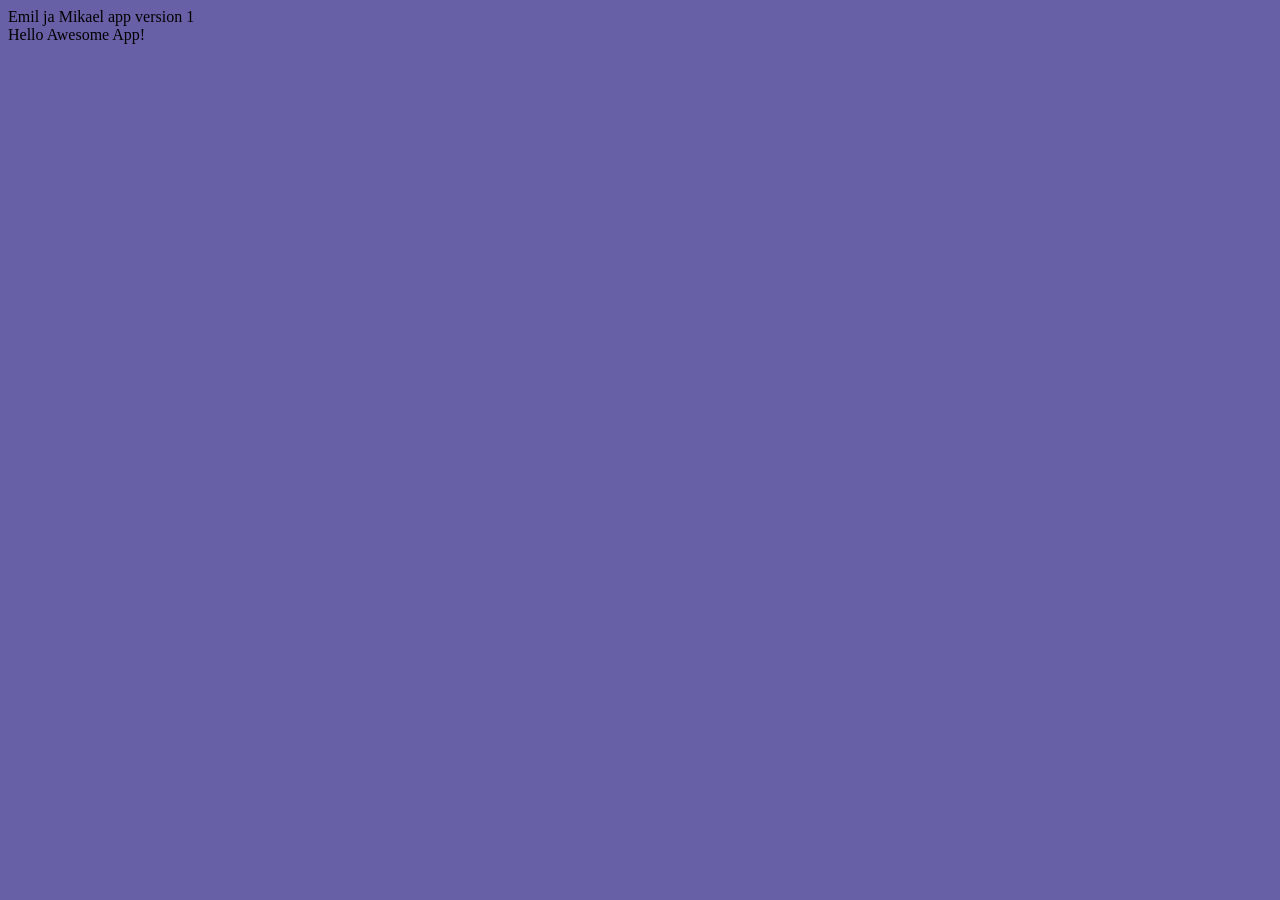
<file: index.html>
<!DOCTYPE html>
<html>
  <head>
    <meta charset="UTF-8"
    <title> Emil ja Mikael app version 1 </title>
    <link rel="stylesheet" type="text/css" href="./styles.css" />
  </head>
  <body>
    <div id="app">Hello Awesome App!</div>
    <script rsc="./app.js"</script>
  </body>
</html>
</file>
<file: styles.css>
body {
    color: #000000;
}
      
body {
  background-color: #6760a6;
}
</file>
